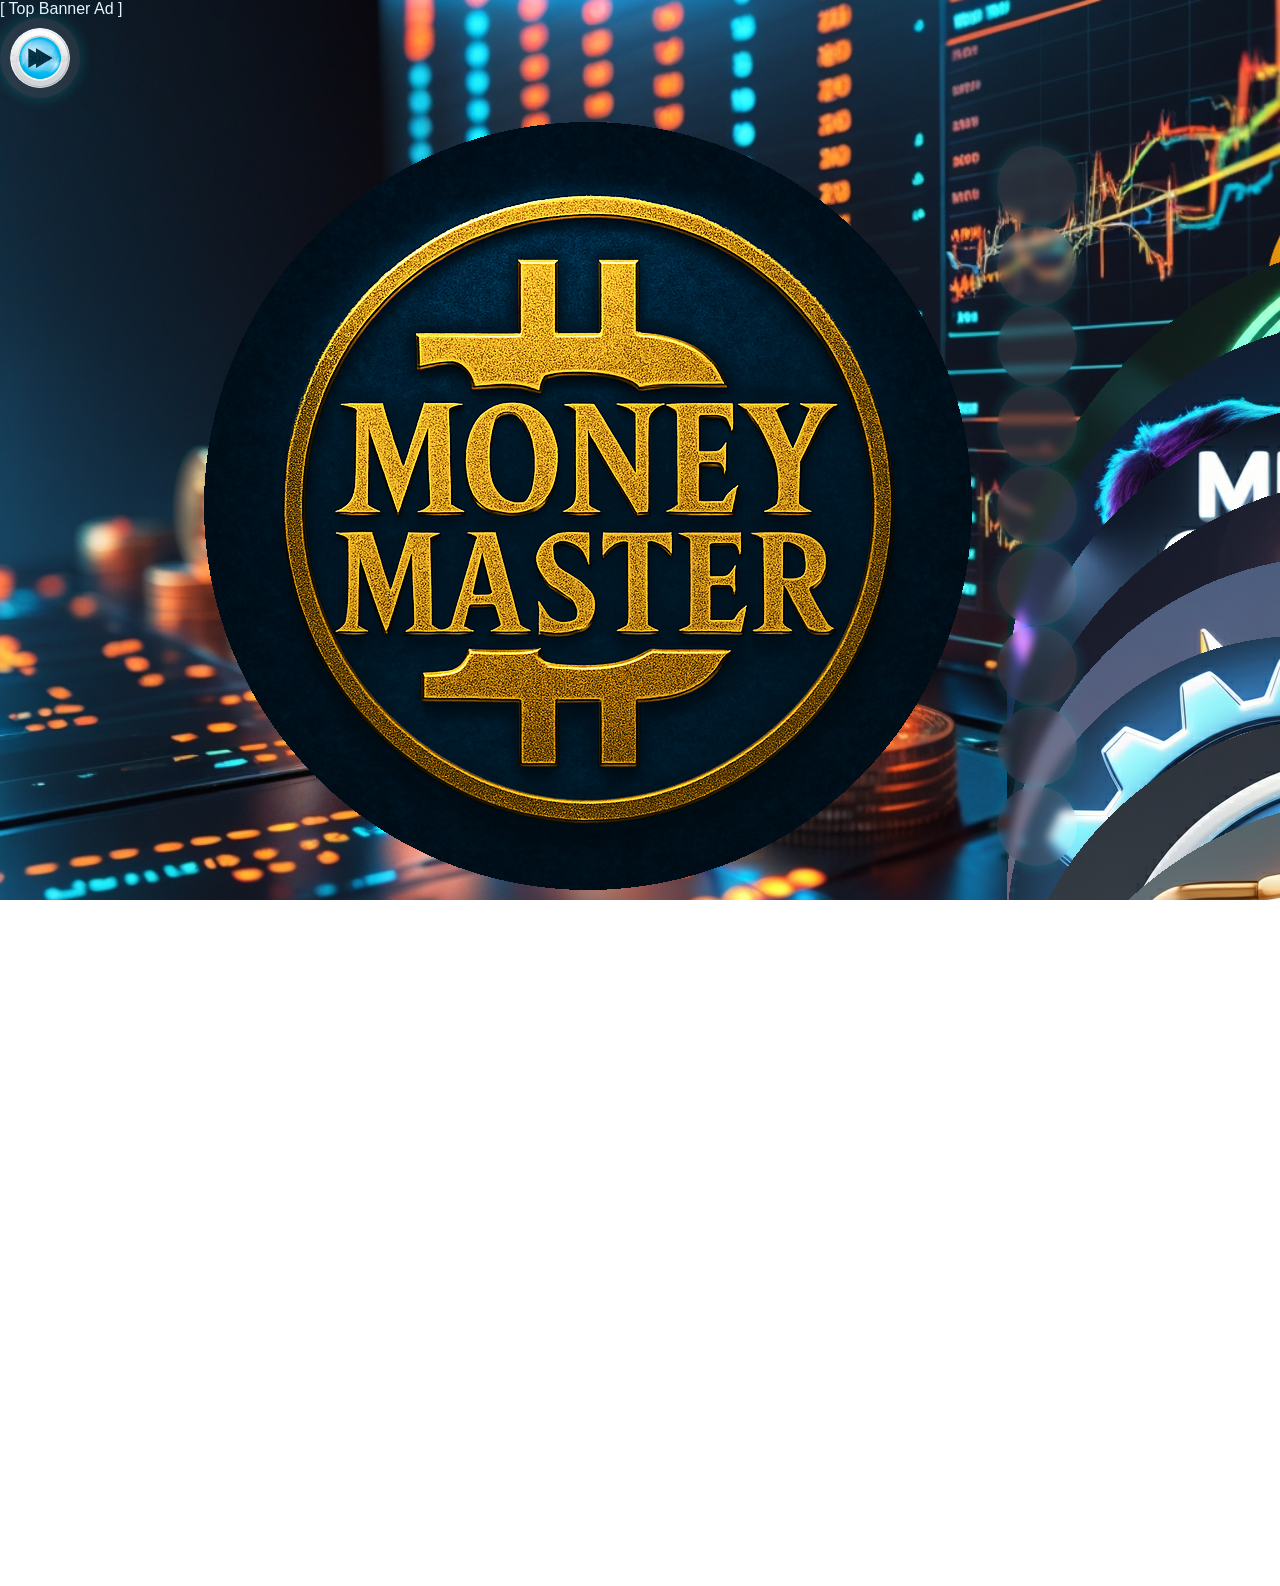
<file: dashboard.html>
<!DOCTYPE html>
<html lang="en">
<head>
  <meta charset="UTF-8" />
  <meta name="viewport" content="width=device-width, initial-scale=1.0" />
  <meta name="monetag" content="c2185f0f954c073056658902a99539ea" />
  <title>Dashboard - Money Master</title>
  <link rel="stylesheet" href="dashboard.css" />
  <link rel="icon" href="assets/money_master_favicon.png" />
</head>
<body onload="initDashboard()">

  <!-- Top Banner Ad -->
  <div class="ad-banner top-banner">[ Top Banner Ad ]</div>

  <!-- Back Navigation Icon -->
  <img src="assets/icon_nevigation.png" class="dashboard-icon nav-icon" onclick="goBack()" alt="Back" />

  <!-- Dashboard Wrapper -->
  <div class="dashboard-container">

    <!-- App Logo -->
    <img src="assets/money_master_logo.png" class="logo" alt="Money Master Logo" />

    <!-- Grid of Dashboard Icons -->
    <div class="icon-grid">

      <div class="dashboard-icon" onclick="goTo('wallet.html')">
        <img src="assets/icon_wallet.png" alt="Wallet" />
        <p>Wallet</p>
      </div>

      <div class="dashboard-icon" onclick="goTo('withdraw.html')">
        <img src="assets/icon_withdraw.png" alt="Withdraw" />
        <p>Withdraw</p>
      </div>

      <div class="dashboard-icon" onclick="goTo('referral.html')">
        <img src="assets/icon_referral.png" alt="Referral" />
        <p>Referral</p>
      </div>

      <div class="dashboard-icon" onclick="goTo('tasks.html')">
        <img src="assets/icon_tasks.png" alt="Tasks" />
        <p>Tasks</p>
      </div>

      <div class="dashboard-icon" onclick="goTo('leaderboard.html')">
        <img src="assets/icon_leaderboard.png" alt="Leaderboard" />
        <p>Leaderboard</p>
      </div>

      <div class="dashboard-icon" onclick="goTo('premium.html')">
        <img src="assets/icon_premium.png" alt="Premium" />
        <p>Premium</p>
      </div>

      <div class="dashboard-icon" onclick="goTo('settings.html')">
        <img src="assets/icon_settings.png" alt="Settings" />
        <p>Settings</p>
      </div>

      <div class="dashboard-icon" onclick="goTo('support.html')">
        <img src="assets/icon_support.png" alt="Support" />
        <p>Support</p>
      </div>

      <div class="dashboard-icon" onclick="logoutUser()">
        <img src="assets/icon_logout.png" alt="Logout" />
        <p>Logout</p>
      </div>

    </div>
  </div>

  <!-- Bottom Banner Ad -->
  <div class="ad-banner bottom-banner">[ Bottom Banner Ad ]</div>

  <!-- Service Worker Registration -->
  <script>
    if ('serviceWorker' in navigator) {
      navigator.serviceWorker.register("sw.js").then((reg) => {
        console.log("sw.js registered in dashboard");
      });
    }
  </script>

  <!-- Core Scripts -->
  <script src="dashboard.js"></script>
  <script src="assets/customAds.js" defer></script>

</body>
</html>
</file>
<file: dashboard.css>
/* Reset & base styles */
* {
  margin: 0;
  padding: 0;
  box-sizing: border-box;
}

*:focus {
  outline: none !important;
}

/* Fullscreen fixed layout */
html, body {
  height: 100%;
  width: 100%;
  overflow: hidden;
  background: url("assets/dashboard_icons_bg.jpg") no-repeat center center fixed;
  background-size: cover;
  font-family: 'Segoe UI', sans-serif;
  color: #e0f7ff;
}

/* Header or main title */
h1, h2 {
  color: #00f5a0; /* Neon greenish blue */
  text-align: center;
  margin-bottom: 20px;
}

/* Dashboard container */
.dashboard-container {
  display: flex;
  flex-wrap: wrap;
  justify-content: center;
  align-items: center;
  padding: 20px;
  gap: 25px;
}

/* Dashboard icons */
.dashboard-icon {
  width: 80px;
  height: 80px;
  border-radius: 50%;
  background-color: rgba(255, 255, 255, 0.1);
  backdrop-filter: blur(4px);
  padding: 10px;
  transition: transform 0.2s, box-shadow 0.2s;
  box-shadow: 0 0 15px rgba(0, 255, 255, 0.2);
  cursor: pointer;
}

.dashboard-icon:hover {
  transform: scale(1.08);
  box-shadow: 0 0 25px rgba(0, 255, 255, 0.5);
}

/* Optional ripple effect (if used) */
.dashboard-icon:active {
  animation: pulse 0.2s ease-in-out;
}

/* Logout button or bottom nav */
.logout-btn {
  position: absolute;
  bottom: 15px;
  left: 50%;
  transform: translateX(-50%);
  background-color: #111c2a;
  color: #00f5a0;
  padding: 10px 25px;
  border: none;
  border-radius: 30px;
  font-size: 14px;
  box-shadow: 0 0 12px rgba(0, 255, 255, 0.4);
  cursor: pointer;
}

/* Ripple animation (optional) */
@keyframes pulse {
  0% {
    transform: scale(1);
    box-shadow: 0 0 0 rgba(0, 255, 255, 0.5);
  }
  100% {
    transform: scale(1.05);
    box-shadow: 0 0 15px rgba(0, 255, 255, 0.7);
  }
}
</file>
